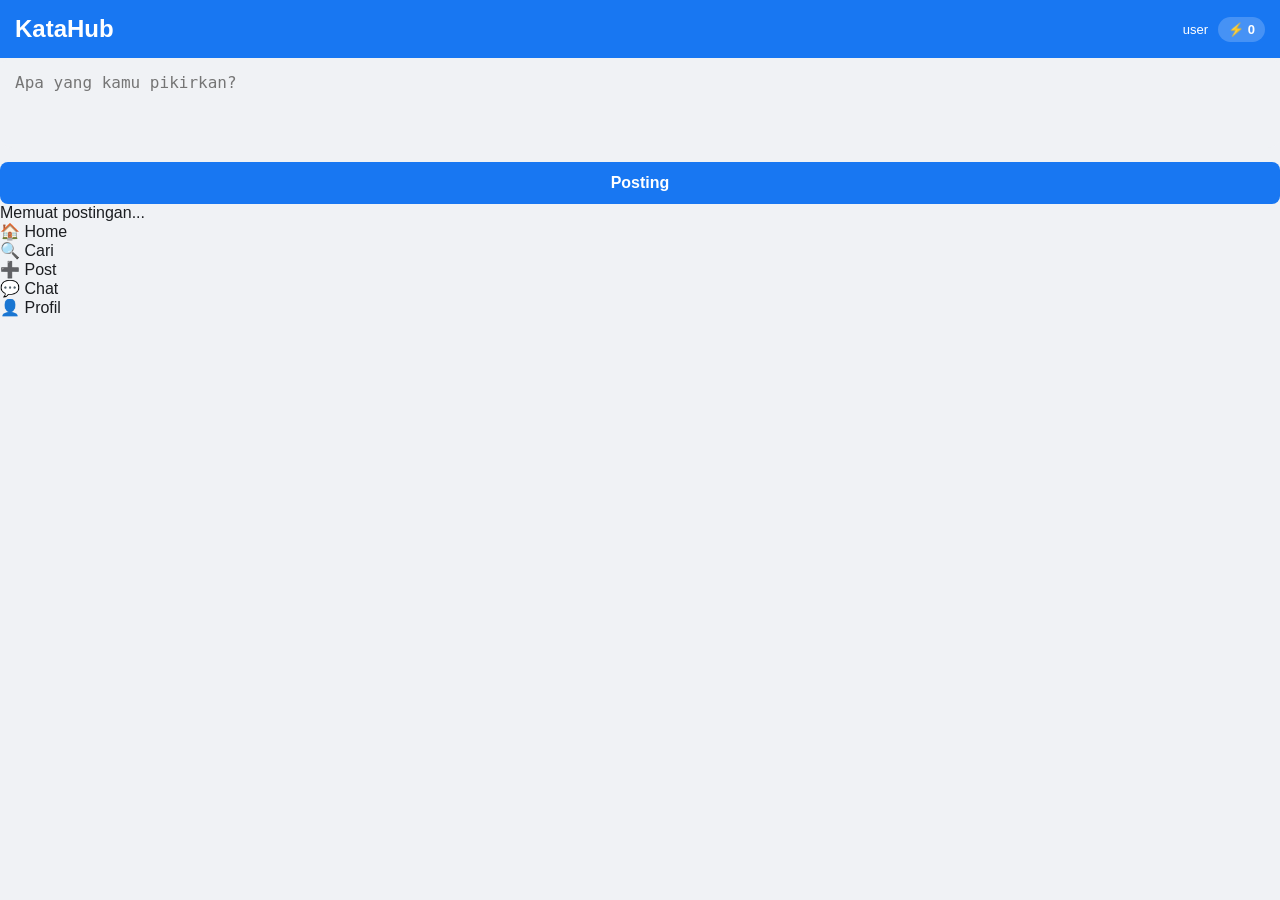
<file: index.html>
<!DOCTYPE html>
<html lang="id">

<head>

<meta charset="UTF-8">

<meta name="viewport"
content="width=device-width, initial-scale=1.0, maximum-scale=1.0, user-scalable=no">

<title>KataHub</title>

<link rel="stylesheet" href="style.css">

</head>


<body>


<div class="app">


<!-- HEADER -->

<header class="header">


<div class="brand">

KataHub

</div>



<div class="header-user">


<div class="username-header" id="headerUsername">

user

</div>


<div class="credit-header">

⚡ <span id="headerCredit">

0

</span>

</div>


</div>


</header>







<!-- CREATE POST -->


<section class="create-post">


<textarea

id="text"

placeholder="Apa yang kamu pikirkan?"

></textarea>



<button onclick="post()">

Posting

</button>



</section>








<!-- FEED -->


<section id="feed">


<div class="loading">

Memuat postingan...

</div>


</section>








<!-- BOTTOM NAV -->


<nav class="bottom-nav">


<div>

🏠

<span>
Home
</span>

</div>



<div>

🔍

<span>
Cari
</span>

</div>



<div onclick="focusPost()">

➕

<span>
Post
</span>

</div>



<div>

💬

<span>
Chat
</span>

</div>



<div>

👤

<span>
Profil
</span>

</div>



</nav>



</div>






<script src="config.js"></script>

<script src="app.js"></script>


</body>

</html>
</file>
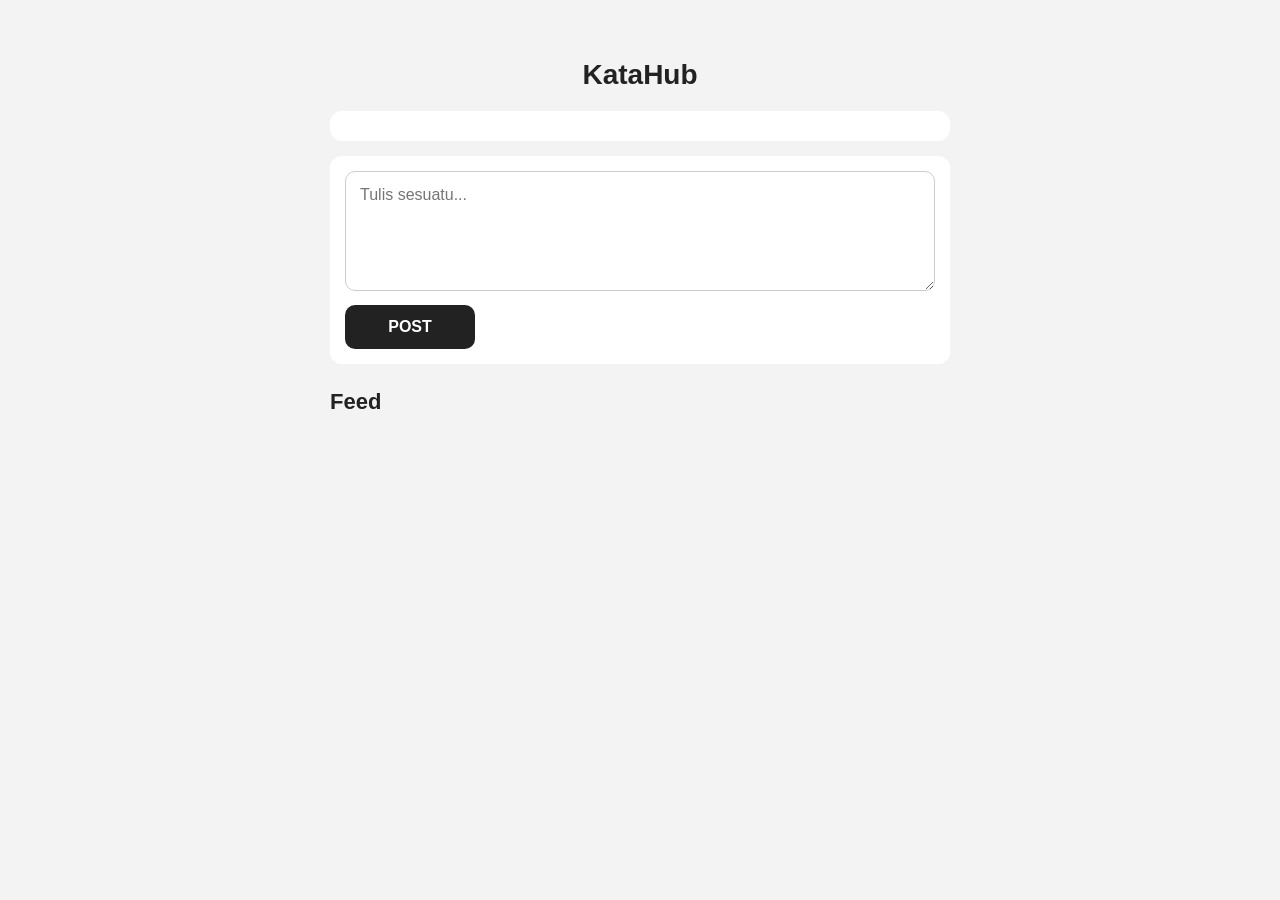
<file: v2/index.html>
<!DOCTYPE html>
<html lang="id">

<head>

<meta charset="UTF-8">


<meta
name="viewport"
content="width=device-width, initial-scale=1.0"
>


<title>KataHub</title>


<link rel="stylesheet" href="style.css">


</head>



<body>


<div class="container">



<h1>KataHub</h1>




<div 
id="profile"
class="profile"
>
</div>





<div class="composer">



<textarea

id="text"

placeholder="Tulis sesuatu..."

maxlength="500"

></textarea>




<button
onclick="post()"
>

POST

</button>



</div>





<h2>
Feed
</h2>




<div id="feed">

</div>





</div>





<script src="config.js"></script>

<script src="app.js"></script>



</body>


</html>
</file>
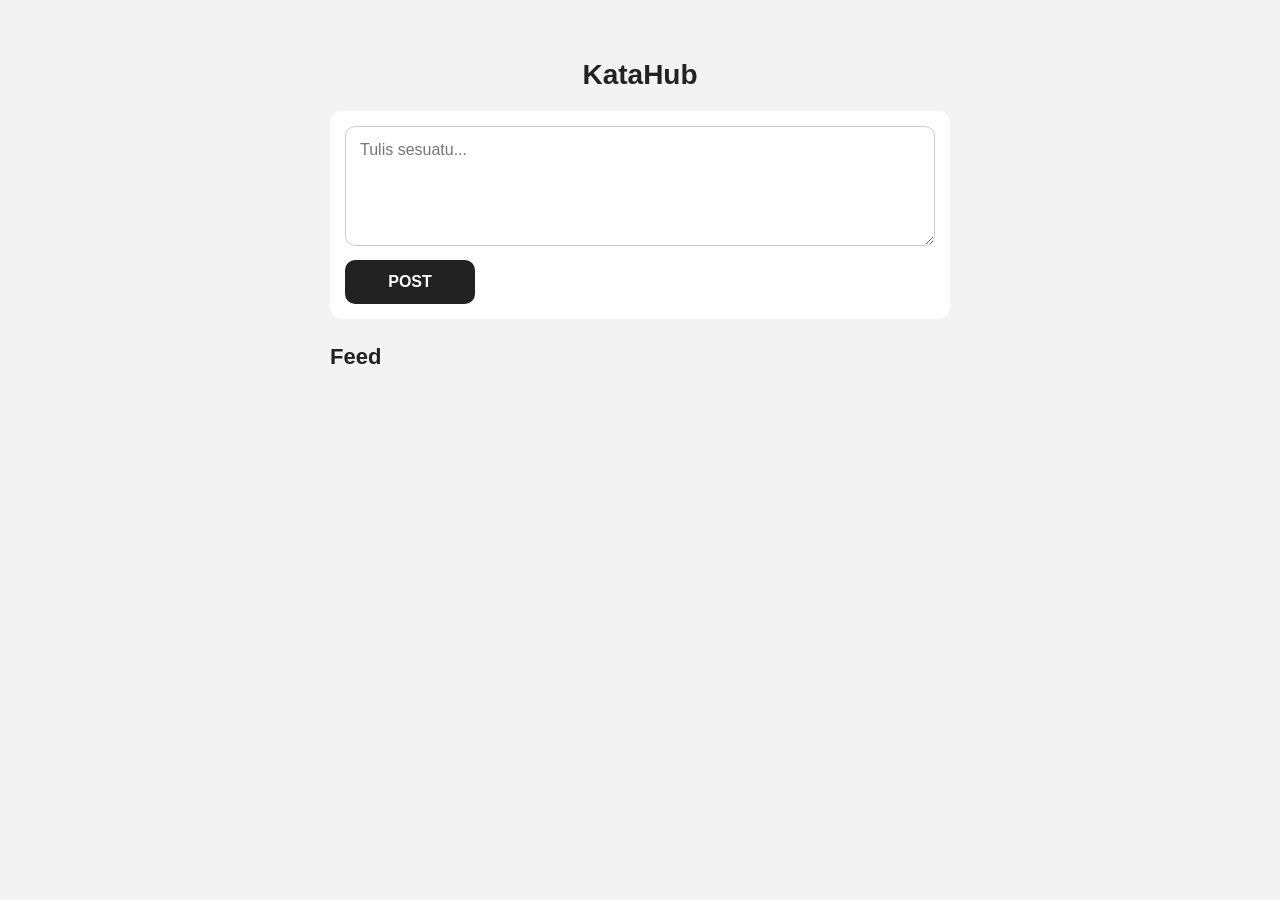
<file: v3/index.html>
<!DOCTYPE html>
<html lang="id">

<head>

<meta charset="UTF-8">


<meta
name="viewport"
content="width=device-width, initial-scale=1.0"
>


<title>KataHub</title>


<link rel="stylesheet" href="style.css">


</head>


<body>


<div class="container">


<h1>
KataHub
</h1>



<div id="profile"></div>




<div class="composer">


<textarea
id="text"
placeholder="Tulis sesuatu..."
maxlength="500"
></textarea>



<button onclick="post()">
POST
</button>



</div>





<h2>
Feed
</h2>



<div id="feed"></div>



</div>





<script src="config.js"></script>

<script src="app.js"></script>


</body>

</html>
</file>
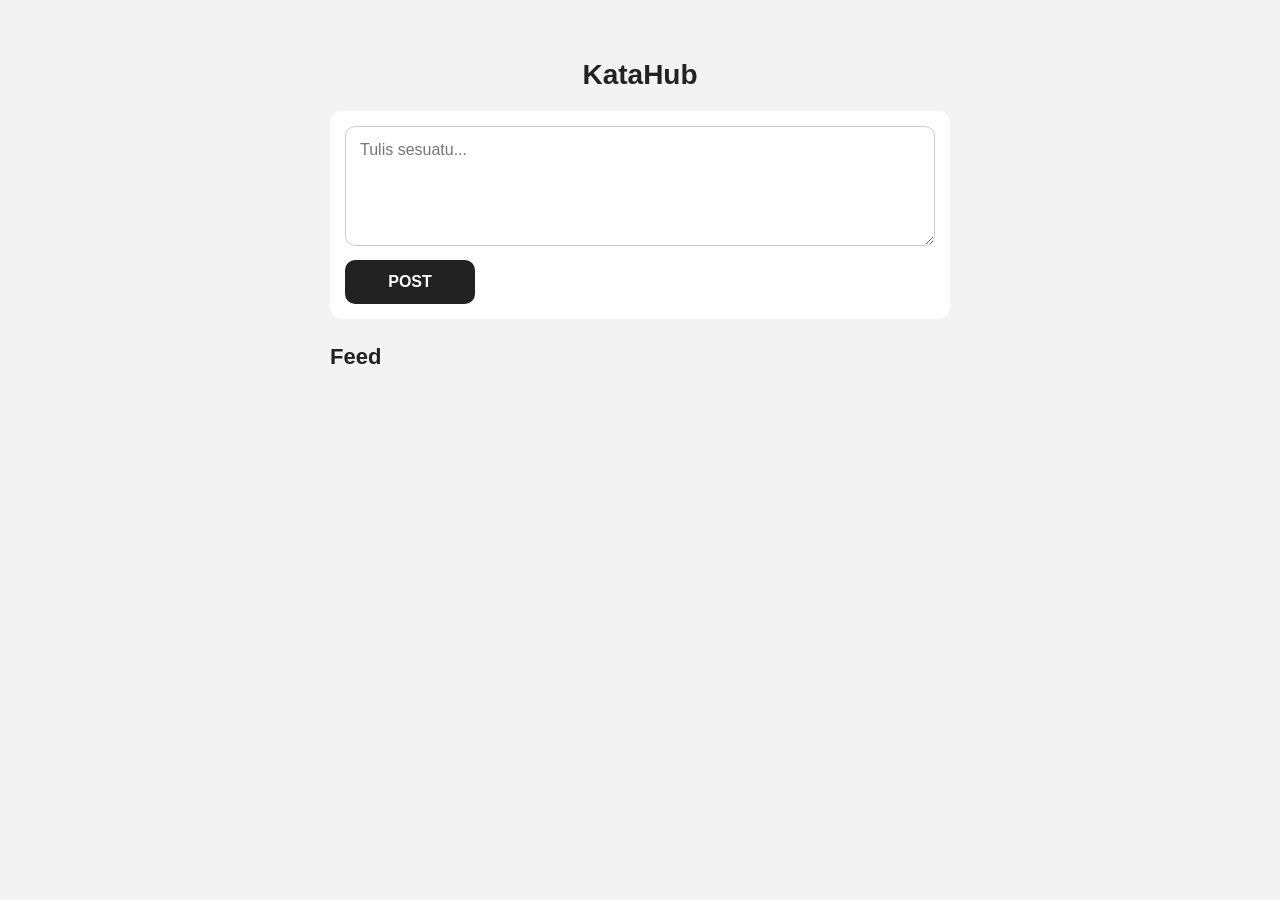
<file: v5/index.html>
<!DOCTYPE html>
<html lang="id">

<head>

<meta charset="UTF-8">


<meta 
name="viewport"
content="width=device-width, initial-scale=1.0"
>


<title>KataHub</title>


<link rel="stylesheet" href="style.css">


</head>




<body>


<div class="container">



<h1>
KataHub
</h1>





<!-- AREA USER AKUN -->

<div id="profile"></div>







<!-- HALAMAN FEED -->

<div id="feedView">



<div class="composer">


<textarea

id="text"

placeholder="Tulis sesuatu..."

maxlength="500"

></textarea>




<button

onclick="post()"

>

POST

</button>



</div>





<h2>
Feed
</h2>




<div id="feed"></div>



</div>









<!-- HALAMAN PROFIL USER -->

<div

id="profilePage"

style="display:none;"

>


</div>







</div>









<script src="config.js"></script>


<script src="app.js"></script>



</body>


</html>
</file>
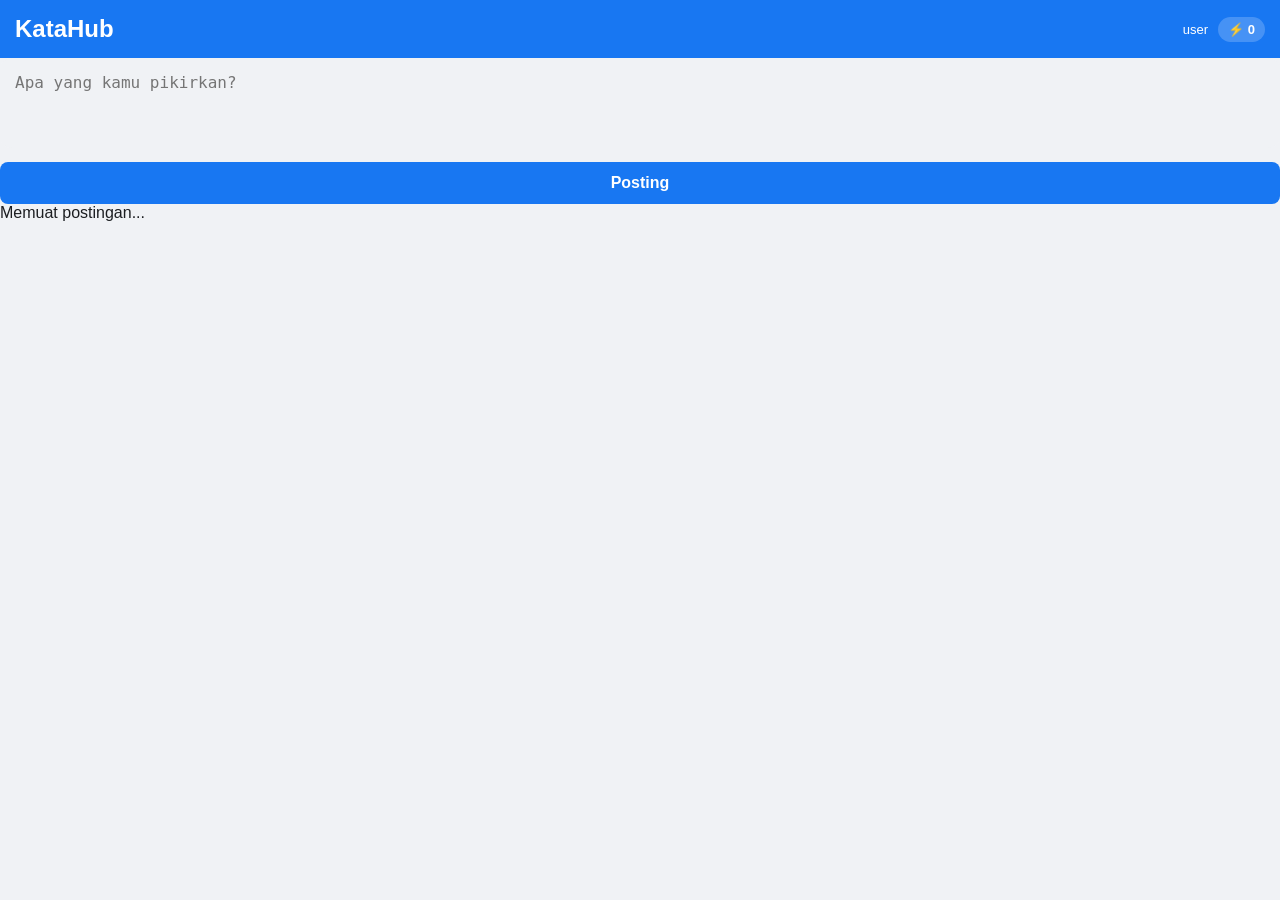
<file: v1.html>
<!DOCTYPE html>
<html lang="id">

<head>

<meta charset="UTF-8">

<meta name="viewport"
content="width=device-width, initial-scale=1.0, maximum-scale=1.0, user-scalable=no">

<title>KataHub</title>

<link rel="stylesheet" href="style.css">

</head>


<body>


<div class="app">



<!-- HEADER -->

<header class="header">


<div class="brand">

KataHub

</div>



<div class="header-user">


<div class="username-header" id="headerUsername">

user

</div>


<div class="credit-header">

⚡ <span id="headerCredit">

0

</span>

</div>


</div>


</header>








<!-- CREATE POST -->


<section class="create-post">


<textarea

id="text"

placeholder="Apa yang kamu pikirkan?"

></textarea>



<button onclick="post()">

Posting

</button>



</section>








<!-- FEED -->


<section id="feed">


<div class="loading">

Memuat postingan...

</div>


</section>






</div>






<script src="config.js"></script>

<script src="app.js"></script>


</body>


</html>
</file>
<file: style.css>
*{

box-sizing:border-box;

}


body{

margin:0;

background:#f0f2f5;

font-family:Arial, sans-serif;

color:#1c1e21;

}



.header{


height:60px;

background:#1877f2;

color:white;

display:flex;

align-items:center;

padding:0 25px;

gap:25px;

position:sticky;

top:0;

z-index:20;


}


.logo{

font-size:26px;

font-weight:bold;

}



.search{


width:350px;

border:none;

border-radius:20px;

padding:10px 15px;


}



.icons{

margin-left:auto;

font-size:20px;

}





.container{


max-width:1200px;

margin:20px auto;


display:grid;

grid-template-columns:

260px 1fr 260px;


gap:20px;


}




.left,
.right{


position:sticky;

top:80px;

height:max-content;

}




.user-card,
.box,
.create,
.post-card{


background:white;

border-radius:12px;

padding:15px;

margin-bottom:15px;


}




.avatar{


height:70px;

width:70px;

border-radius:50%;

background:#ddd;

display:flex;

align-items:center;

justify-content:center;

font-size:35px;


}



.point{

margin-top:10px;

font-weight:bold;

}



.menu div{


background:white;

padding:15px;

margin-bottom:5px;

border-radius:10px;


}




textarea{


width:100%;

height:90px;

border:none;

background:#f0f2f5;

border-radius:12px;

padding:15px;

font-size:16px;

resize:none;


}



button{


width:100%;

margin-top:10px;

height:42px;

border:none;

border-radius:8px;

background:#1877f2;

color:white;

font-size:16px;

font-weight:bold;


}





.post-header{


display:flex;

gap:10px;

align-items:center;


}



.small-avatar{


width:45px;

height:45px;

background:#ddd;

border-radius:50%;


display:flex;

align-items:center;

justify-content:center;


}



.post-text{


margin:20px 0;

font-size:16px;

line-height:1.5;


}



.post-action{


border-top:1px solid #ddd;

padding-top:10px;

display:flex;

justify-content:space-around;

}



.mobile-menu{

display:none;

}






@media(max-width:900px){


.container{


grid-template-columns:

220px 1fr;


}



.right{

display:none;

}



}





@media(max-width:650px){


body{

padding-bottom:70px;

}



.header{


padding:0 15px;

}



.logo{

font-size:22px;

}



.search{

display:none;

}



.container{


display:block;

margin:0;


}



.left{

display:none;

}



.create{


border-radius:0;

margin:0 0 10px 0;

}



.post-card{


border-radius:0;

margin-bottom:8px;


}



.mobile-menu{


display:flex;

position:fixed;

bottom:0;

left:0;

right:0;

height:60px;

background:white;

justify-content:space-around;

align-items:center;

font-size:25px;

border-top:1px solid #ddd;

z-index:50;


}



}

.header{


height:58px;

background:#1877f2;

color:white;

display:flex;

align-items:center;

justify-content:space-between;

padding:0 15px;

flex-shrink:0;


}



.brand{

font-size:24px;

font-weight:700;

}



.header-user{


display:flex;

align-items:center;

gap:10px;

font-size:13px;


}



.username-header{


max-width:100px;

overflow:hidden;

text-overflow:ellipsis;

white-space:nowrap;


}



.credit-header{


background:rgba(255,255,255,.2);

padding:5px 10px;

border-radius:15px;

font-weight:bold;


}
</file>
<file: v2/style.css>
*{

box-sizing:border-box;

}



body{


margin:0;


padding:0;


font-family:

Arial,

Helvetica,

sans-serif;



background:#f3f3f3;


color:#222;


}



.container{


width:100%;


max-width:650px;


margin:auto;


padding:20px 15px;


}





h1{


text-align:center;


font-size:28px;


margin-bottom:20px;


}





.profile{


background:white;


padding:15px;


border-radius:12px;


margin-bottom:15px;


line-height:1.6;


overflow-wrap:break-word;


}





.profile code{


display:block;


background:#eee;


padding:10px;


border-radius:8px;


font-size:15px;


letter-spacing:1px;


word-break:break-all;


}




.composer{


background:white;


padding:15px;


border-radius:12px;


}




textarea{


width:100%;


min-height:120px;


padding:14px;


border-radius:10px;


border:1px solid #ccc;


font-size:16px;


font-family:inherit;


resize:vertical;


}





textarea:focus{


outline:none;


border-color:#555;


}




button{


width:100%;


margin-top:10px;


padding:13px;


border:none;


border-radius:10px;


background:#222;


color:white;


font-size:16px;


font-weight:bold;


cursor:pointer;


}




button:active{


transform:scale(0.98);


}





input{


width:100%;


padding:13px;


border-radius:10px;


border:1px solid #ccc;


font-size:16px;


margin-top:8px;


}





h2{


font-size:22px;


margin-top:25px;


}




.card{


background:white;


padding:15px;


margin-bottom:12px;


border-radius:12px;


overflow-wrap:break-word;


}



.card p{


white-space:pre-wrap;


line-height:1.5;


}



.card small{


color:#777;


}





@media(min-width:768px){



.container{


padding-top:40px;


}



.profile button,


.composer button{


width:auto;


min-width:130px;


}



}

.profile-bar{

display:flex;

justify-content:space-between;

align-items:center;

background:white;

padding:15px;

border-radius:12px;

margin-bottom:10px;

}


.profile-item{

display:flex;

flex-direction:column;

gap:4px;

}


.profile-item span{

font-size:13px;

color:#777;

}


.account-btn{

background:#444;

margin-bottom:15px;

}



.popup{

display:none;

position:fixed;

top:0;

left:0;

width:100%;

height:100%;

background:rgba(0,0,0,.5);

align-items:center;

justify-content:center;

z-index:999;

}



.popup-box{

background:white;

width:90%;

max-width:400px;

padding:20px;

border-radius:15px;

}



.popup-box code{

display:block;

background:#eee;

padding:12px;

border-radius:8px;

word-break:break-all;

margin-bottom:10px;

}



.popup-box input{

width:100%;

padding:12px;

border-radius:8px;

border:1px solid #ccc;

}
</file>
<file: v3/style.css>
*{

box-sizing:border-box;

}



body{


margin:0;


padding:0;


font-family:

Arial,

Helvetica,

sans-serif;



background:#f3f3f3;


color:#222;


}



.container{


width:100%;


max-width:650px;


margin:auto;


padding:20px 15px;


}





h1{


text-align:center;


font-size:28px;


margin-bottom:20px;


}





.profile{


background:white;


padding:15px;


border-radius:12px;


margin-bottom:15px;


line-height:1.6;


overflow-wrap:break-word;


}





.profile code{


display:block;


background:#eee;


padding:10px;


border-radius:8px;


font-size:15px;


letter-spacing:1px;


word-break:break-all;


}




.composer{


background:white;


padding:15px;


border-radius:12px;


}




textarea{


width:100%;


min-height:120px;


padding:14px;


border-radius:10px;


border:1px solid #ccc;


font-size:16px;


font-family:inherit;


resize:vertical;


}





textarea:focus{


outline:none;


border-color:#555;


}




button{


width:100%;


margin-top:10px;


padding:13px;


border:none;


border-radius:10px;


background:#222;


color:white;


font-size:16px;


font-weight:bold;


cursor:pointer;


}




button:active{


transform:scale(0.98);


}





input{


width:100%;


padding:13px;


border-radius:10px;


border:1px solid #ccc;


font-size:16px;


margin-top:8px;


}





h2{


font-size:22px;


margin-top:25px;


}




.card{


background:white;


padding:15px;


margin-bottom:12px;


border-radius:12px;


overflow-wrap:break-word;


}



.card p{


white-space:pre-wrap;


line-height:1.5;


}



.card small{


color:#777;


}





@media(min-width:768px){



.container{


padding-top:40px;


}



.profile button,


.composer button{


width:auto;


min-width:130px;


}



}

.profile-bar{

display:flex;

justify-content:space-between;

align-items:center;

background:white;

padding:15px;

border-radius:12px;

margin-bottom:10px;

}


.profile-item{

display:flex;

flex-direction:column;

gap:4px;

}


.profile-item span{

font-size:13px;

color:#777;

}


.account-btn{

background:#444;

margin-bottom:15px;

}



.popup{

display:none;

position:fixed;

top:0;

left:0;

width:100%;

height:100%;

background:rgba(0,0,0,.5);

align-items:center;

justify-content:center;

z-index:999;

}



.popup-box{

background:white;

width:90%;

max-width:400px;

padding:20px;

border-radius:15px;

}



.popup-box code{

display:block;

background:#eee;

padding:12px;

border-radius:8px;

word-break:break-all;

margin-bottom:10px;

}



.popup-box input{

width:100%;

padding:12px;

border-radius:8px;

border:1px solid #ccc;

}

/* =====================
   COMMENT THREAD
===================== */


.comments{

margin-top:15px;

margin-left:25px;

padding-left:15px;

padding-top:10px;

border-left:3px solid #ddd;

}



.comment{


background:#f7f7f7;


padding:10px;


border-radius:10px;


margin-bottom:8px;


}



.comment b{


font-size:14px;


}



.comment p{


margin:5px 0;


font-size:14px;


white-space:pre-wrap;


}



.comment small{


font-size:12px;


color:#888;


}



/* input komentar */


.card input{


width:100%;


padding:12px;


margin-top:12px;


border-radius:8px;


border:1px solid #ccc;


font-size:15px;


}
</file>
<file: v5/style.css>
*{

box-sizing:border-box;

}



body{


margin:0;


padding:0;


font-family:

Arial,

Helvetica,

sans-serif;



background:#f3f3f3;


color:#222;


}



.container{


width:100%;


max-width:650px;


margin:auto;


padding:20px 15px;


}





h1{


text-align:center;


font-size:28px;


margin-bottom:20px;


}





.profile{


background:white;


padding:15px;


border-radius:12px;


margin-bottom:15px;


line-height:1.6;


overflow-wrap:break-word;


}





.profile code{


display:block;


background:#eee;


padding:10px;


border-radius:8px;


font-size:15px;


letter-spacing:1px;


word-break:break-all;


}




.composer{


background:white;


padding:15px;


border-radius:12px;


}




textarea{


width:100%;


min-height:120px;


padding:14px;


border-radius:10px;


border:1px solid #ccc;


font-size:16px;


font-family:inherit;


resize:vertical;


}





textarea:focus{


outline:none;


border-color:#555;


}




button{


width:100%;


margin-top:10px;


padding:13px;


border:none;


border-radius:10px;


background:#222;


color:white;


font-size:16px;


font-weight:bold;


cursor:pointer;


}




button:active{


transform:scale(0.98);


}





input{


width:100%;


padding:13px;


border-radius:10px;


border:1px solid #ccc;


font-size:16px;


margin-top:8px;


}





h2{


font-size:22px;


margin-top:25px;


}




.card{


background:white;


padding:15px;


margin-bottom:12px;


border-radius:12px;


overflow-wrap:break-word;


}



.card p{


white-space:pre-wrap;


line-height:1.5;


}



.card small{


color:#777;


}





@media(min-width:768px){



.container{


padding-top:40px;


}



.profile button,


.composer button{


width:auto;


min-width:130px;


}



}

.profile-bar{

display:flex;

justify-content:space-between;

align-items:center;

background:white;

padding:15px;

border-radius:12px;

margin-bottom:10px;

}


.profile-item{

display:flex;

flex-direction:column;

gap:4px;

}


.profile-item span{

font-size:13px;

color:#777;

}


.account-btn{

background:#444;

margin-bottom:15px;

}



.popup{

display:none;

position:fixed;

top:0;

left:0;

width:100%;

height:100%;

background:rgba(0,0,0,.5);

align-items:center;

justify-content:center;

z-index:999;

}



.popup-box{

background:white;

width:90%;

max-width:400px;

padding:20px;

border-radius:15px;

}



.popup-box code{

display:block;

background:#eee;

padding:12px;

border-radius:8px;

word-break:break-all;

margin-bottom:10px;

}



.popup-box input{

width:100%;

padding:12px;

border-radius:8px;

border:1px solid #ccc;

}

/* =====================
   COMMENT THREAD
===================== */


.comments{

margin-top:15px;

margin-left:25px;

padding-left:15px;

padding-top:10px;

border-left:3px solid #ddd;

}



.comment{


background:#f7f7f7;


padding:10px;


border-radius:10px;


margin-bottom:8px;


}



.comment b{


font-size:14px;


}



.comment p{


margin:5px 0;


font-size:14px;


white-space:pre-wrap;


}



.comment small{


font-size:12px;


color:#888;


}



/* input komentar */


.card input{


width:100%;


padding:12px;


margin-top:12px;


border-radius:8px;


border:1px solid #ccc;


font-size:15px;


}
</file>
